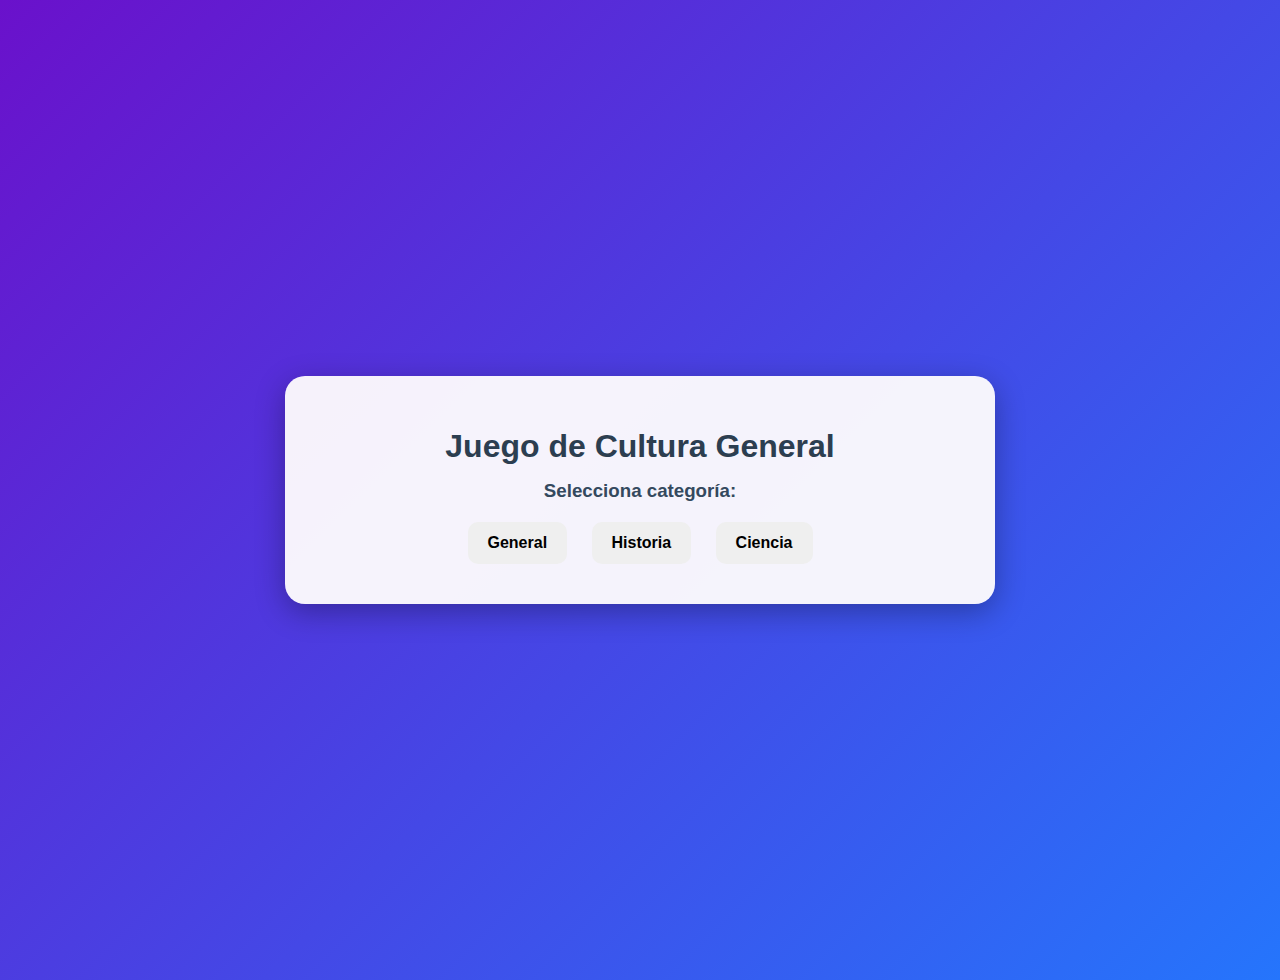
<file: index.html>
<!DOCTYPE html>
<html lang="es">
<head>
  <meta charset="UTF-8">
  <meta name="viewport" content="width=device-width, initial-scale=1.0">
  <title>Juego de Cultura General</title>
  <style>
    /* Estilos Generales */
    body {
      font-family: 'Segoe UI', Tahoma, Geneva, Verdana, sans-serif;
      background: linear-gradient(135deg, #6a11cb, #2575fc);
      color: #fff;
      margin: 0;
      padding: 40px;
      display: flex;
      justify-content: center;
      align-items: center;
      min-height: 100vh;
      overflow: hidden; /* Evita el scroll cuando la alerta está activa */
    }

    #quiz-container {
      background: rgba(255, 253, 253, 0.95);
      color: #333;
      padding: 30px;
      border-radius: 20px;
      box-shadow: 0 8px 30px rgba(0, 0, 0, 0.3);
      max-width: 650px;
      width: 100%;
      text-align: center;
      animation: aparecer 0.8s ease-in-out;
      position: relative;
      z-index: 10;
    }

    @keyframes aparecer {
      from { transform: scale(0.8); opacity: 0; }
      to { transform: scale(1); opacity: 1; }
    }

    h1 {
      font-size: 2rem;
      margin-bottom: 15px;
      color: #2c3e50;
    }

    h2, h3 {
      margin: 10px 0;
      color: #34495e;
    }

    /* 🟦 Botones */
    button {
      margin: 10px;
      padding: 12px 20px;
      font-size: 16px;
      font-weight: bold;
      cursor: pointer;
      border-radius: 10px;
      border: none;
      transition: 0.3s;
    }

    button:hover {
      transform: scale(1.05);
      box-shadow: 0 4px 12px rgba(0,0,0,0.2);
    }

    /* Opciones */
    .opcion {
      background-color: #3498db;
      color: rgb(242, 241, 247);
      display: block;
      width: 85%;
      margin: 10px auto;
    }

    .opcion:hover {
      background-color: #2980b9;
    }
     /* Deshabilitar botones de opción después de seleccionar */
    .opcion:disabled {
        cursor: not-allowed;
        background-color: #070ca7;
    }

    /* Botón Reiniciar */
    #reiniciar {
      background-color: #e74c3c;
      color: white;
    }

    #reiniciar:hover {
      background-color: #c0392b;
    }

    /*  Temporizador */
    #temporizador {
      font-size: 20px;
      margin: 20px 0;
      font-weight: bold;
      color: #e74c3c;
      background: #fceaea;
      padding: 8px;
      border-radius: 8px;
      display: inline-block;
      min-width: 120px;
    }

    /*  Resultado */
    #resultado {
      animation: aparecer 0.8s ease-in-out;
    }

    #mensaje-final {
      font-size: 22px;
      font-weight: bold;
      margin-bottom: 15px;
    }

    #medalla {
      font-size: 26px;
      margin: 20px 0;
      color: #8e44ad;
    }
    
    /*  Alerta Personalizada */
    #alerta-overlay {
      position: fixed;
      top: 0;
      left: 0;
      width: 100%;
      height: 100%;
      background: rgba(0, 0, 0, 0.6);
      display: none; /* Oculto por defecto */
      justify-content: center;
      align-items: center;
      z-index: 1000;
    }
    
    #alerta-personalizada {
        background: #fff;
        padding: 25px;
        border-radius: 15px;
        box-shadow: 0 5px 25px rgba(0,0,0,0.2);
        width: 90%;
        max-width: 400px;
        text-align: center;
        animation: aparecer 0.5s ease-in-out;
    }

    #alerta-mensaje {
        font-size: 20px;
        margin-bottom: 20px;
        color: #333;
        font-weight: 500;
    }

    #alerta-boton {
        padding: 10px 30px;
        border-radius: 8px;
        font-size: 16px;
        color: #fff;
        font-weight: bold;
    }
    
    /* Estilos por tipo de alerta */
    #alerta-personalizada.correcta #alerta-boton {
        background-color: #2ecc71; /* verde */
    }
    #alerta-personalizada.correcta #alerta-boton:hover {
        background-color: #27ae60;
    }

    #alerta-personalizada.incorrecta #alerta-boton {
        background-color: #e74c3c; /* rojo */
    }
    #alerta-personalizada.incorrecta #alerta-boton:hover {
        background-color: #c0392b;
    }

    #alerta-personalizada.tiempo-agotado #alerta-boton {
        background-color: #f39c12; /* naranja */
    }
    #alerta-personalizada.tiempo-agotado #alerta-boton:hover {
        background-color: #e67e22;
    }


    /*  Responsividad */
    @media (max-width: 600px) {
      body {
        padding: 20px;
      }
      #quiz-container {
        padding: 20px;
      }
      button {
        width: 100%;
        font-size: 15px;
      }
    }
  </style>
</head>
<body>

  <div id="alerta-overlay">
    <div id="alerta-personalizada">
        <h2 id="alerta-mensaje"></h2>
        <button id="alerta-boton">Siguiente</button>
    </div>
  </div>

  <div id="quiz-container">
    <h1>Juego de Cultura General </h1>
    <div id="inicio">
      <h3>Selecciona categoría:</h3>
      <button onclick="seleccionarCategoria('general')">General</button>
      <button onclick="seleccionarCategoria('historia')">Historia</button>
      <button onclick="seleccionarCategoria('ciencia')">Ciencia</button>
    </div>

    <div id="juego" style="display:none;">
      <h2 id="pregunta"></h2>
      <div id="opciones"></div>
      <div id="temporizador"></div>
      <button id="reiniciar"> Reiniciar</button>
    </div>

    <div id="resultado" style="display:none;">
      <h2 id="mensaje-final"></h2>
      <h3 id="medalla"></h3>
      <button onclick="reiniciarJuego()">Jugar de nuevo</button>
    </div>
  </div>

<script>
  const bancoPreguntas = {
    general: [
      { pregunta: "¿Cuál es el planeta más cercano al Sol?", opciones: ["Mercurio", "Venus", "Marte", "Saturno"], correcta: 0 },
      { pregunta: "¿Quién pintó la Mona Lisa?", opciones: ["Van Gogh", "Leonardo da Vinci", "Picasso", "Miguel Ángel"], correcta: 1 },
      { pregunta: "¿Cuál es el océano más grande?", opciones: ["Atlántico", "Índico", "Pacífico", "Ártico"], correcta: 2 },
      { pregunta: "¿Qué país ganó el Mundial de 2010?", opciones: ["Brasil", "España", "Alemania", "Francia"], correcta: 1 },
      { pregunta: "¿Cuál es el idioma más hablado?", opciones: ["Inglés", "Español", "Chino mandarín", "Árabe"], correcta: 2 },
      { pregunta: "¿Cuál es el animal terrestre más rápido?", opciones: ["León", "Tigre", "Guepardo", "Caballo"], correcta: 2 },
      { pregunta: "¿Qué instrumento tiene teclas blancas y negras?", opciones: ["Guitarra", "Violín", "Piano", "Flauta"], correcta: 2 }
    ],
    historia: [
      { pregunta: "¿En qué año llegó Colón a América?", opciones: ["1492", "1500", "1600", "1453"], correcta: 0 },
      { pregunta: "¿Quién fue el primer presidente de EE.UU.?", opciones: ["Lincoln", "George Washington", "Jefferson", "Adams"], correcta: 1 },
      { pregunta: "¿En qué año cayó el Muro de Berlín?", opciones: ["1980", "1985", "1989", "1991"], correcta: 2 },
      { pregunta: "¿Quién fue Cleopatra?", opciones: ["Reina de Egipto", "Reina de Roma", "Diosa griega", "Filósofa"], correcta: 0 },
      { pregunta: "¿Qué civilización construyó las pirámides?", opciones: ["Mayas", "Egipcios", "Aztecas", "Romanos"], correcta: 1 },
      { pregunta: "¿Cuándo empezó la Primera Guerra Mundial?", opciones: ["1914", "1939", "1920", "1900"], correcta: 0 },
      { pregunta: "¿Qué imperio gobernó Julio César?", opciones: ["Griego", "Romano", "Egipcio", "Persa"], correcta: 1 }
    ],
    ciencia: [
      { pregunta: "¿Quién formuló la relatividad?", opciones: ["Newton", "Einstein", "Galileo", "Tesla"], correcta: 1 },
      { pregunta: "¿Cuál es el símbolo del agua?", opciones: ["O2", "H2O", "CO2", "HO"], correcta: 1 },
      { pregunta: "¿Cuál es el planeta más grande?", opciones: ["Tierra", "Saturno", "Júpiter", "Neptuno"], correcta: 2 },
      { pregunta: "¿Cuál es la unidad básica de la vida?", opciones: ["Átomo", "Molécula", "Célula", "Tejido"], correcta: 2 },
      { pregunta: "¿Qué gas es esencial para la respiración?", opciones: ["Oxígeno", "CO2", "Nitrógeno", "Hidrógeno"], correcta: 0 },
      { pregunta: "¿Quién descubrió la gravedad?", opciones: ["Newton", "Einstein", "Copérnico", "Kepler"], correcta: 0 },
      { pregunta: "¿Qué planeta es el 'planeta rojo'?", opciones: ["Venus", "Marte", "Mercurio", "Saturno"], correcta: 1 }
    ]
  };

  let preguntas = [];
  let preguntaActual = 0;
  let puntaje = 0;
  let tiempoRestante;
  let temporizador;
  
  const alertaOverlay = document.getElementById("alerta-overlay");
  const alertaPersonalizada = document.getElementById("alerta-personalizada");
  const alertaMensaje = document.getElementById("alerta-mensaje");
  const alertaBoton = document.getElementById("alerta-boton");

  function seleccionarCategoria(cat) {
    preguntas = [...bancoPreguntas[cat]]; 
    preguntas = preguntas.sort(() => Math.random() - 0.5); // aleatoriza
    preguntaActual = 0;
    puntaje = 0;
    document.getElementById("inicio").style.display = "none";
    document.getElementById("juego").style.display = "block";
    mostrarPregunta();
  }

  function mostrarPregunta() {
    if (preguntaActual >= preguntas.length) {
      terminarJuego();
      return;
    }

    const preguntaElemento = document.getElementById("pregunta");
    const opcionesElemento = document.getElementById("opciones");
    const temporizadorElemento = document.getElementById("temporizador");

    preguntaElemento.textContent = preguntas[preguntaActual].pregunta;
    opcionesElemento.innerHTML = "";

    preguntas[preguntaActual].opciones.forEach((opcion, index) => {
      const btn = document.createElement("button");
      btn.textContent = opcion;
      btn.classList.add("opcion");
      btn.onclick = () => verificarRespuesta(index);
      opcionesElemento.appendChild(btn);
    });

    // Reinicia temporizador
    tiempoRestante = 15;
    temporizadorElemento.textContent = ` Tiempo: ${tiempoRestante}s`;
    clearInterval(temporizador);
    temporizador = setInterval(() => {
      tiempoRestante--;
      temporizadorElemento.textContent = ` Tiempo: ${tiempoRestante}s`;
      if (tiempoRestante <= 0) {
        clearInterval(temporizador);
        mostrarAlerta("¡Tiempo agotado!", "tiempo-agotado");
      }
    }, 1000);
  }
  
  function deshabilitarOpciones() {
      document.querySelectorAll('.opcion').forEach(btn => {
          btn.disabled = true;
      });
  }

  function verificarRespuesta(indice) {
    clearInterval(temporizador);
    deshabilitarOpciones();
    
    if (indice === preguntas[preguntaActual].correcta) {
      puntaje++;
      mostrarAlerta("¡Correcto! 👍", "correcta");
    } else {
        const respuestaCorrecta = preguntas[preguntaActual].opciones[preguntas[preguntaActual].correcta];
        mostrarAlerta(`Incorrecto... La respuesta era "${respuestaCorrecta}"`, "incorrecta");
    }
  }

  function siguientePregunta() {
    preguntaActual++;
    mostrarPregunta();
  }
  
  function mostrarAlerta(mensaje, tipo) {
      alertaMensaje.textContent = mensaje;
      alertaPersonalizada.className = tipo; // Asigna clase para el estilo (correcta/incorrecta)
      alertaOverlay.style.display = "flex";

      alertaBoton.onclick = () => {
          alertaOverlay.style.display = "none";
          siguientePregunta();
      };
  }

  function terminarJuego() {
    document.getElementById("juego").style.display = "none";
    document.getElementById("resultado").style.display = "block";
    document.getElementById("mensaje-final").textContent = `Tu puntaje final es ${puntaje} de ${preguntas.length}`;

    let medalla = "";
    if (puntaje === preguntas.length) medalla = "🥇 Medalla de Oro - ¡Eres un genio!";
    else if (puntaje >= preguntas.length / 2) medalla = "🥈 Medalla de Plata - ¡Muy bien hecho!";
    else medalla = "🥉 Medalla de Bronce - ¡Sigue practicando!";
    
    document.getElementById("medalla").textContent = medalla;
  }

  document.getElementById("reiniciar").onclick = () => {
    reiniciarJuego();
  };

  function reiniciarJuego() {
    clearInterval(temporizador);
    document.getElementById("resultado").style.display = "none";
    document.getElementById("juego").style.display = "none";
    document.getElementById("inicio").style.display = "block";
  }
</script>

</body>
</html>
</file>
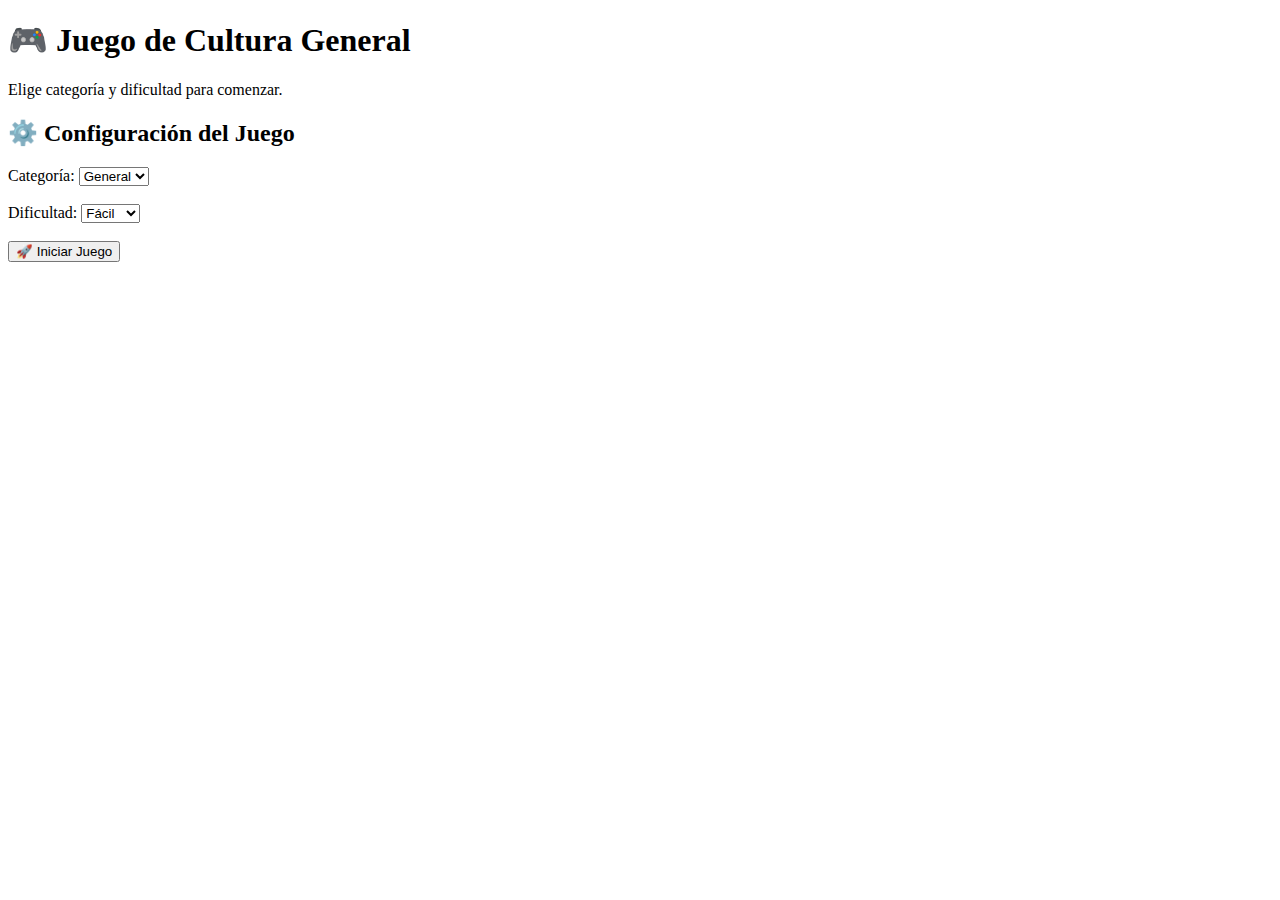
<file: inicio.html>
<!DOCTYPE html>
<html lang="es">
<head>
  <meta charset="UTF-8">
  <meta name="viewport" content="width=device-width, initial-scale=1.0">
  <title>Juego de Cultura General</title>
</head>
<body>

  <header>
    <h1>🎮 Juego de Cultura General</h1>
    <p>Elige categoría y dificultad para comenzar.</p>
  </header>

  <main>
    <section id="menu">
      <h2>⚙️ Configuración del Juego</h2>
      <label>Categoría: 
        <select id="categoria">
          <option value="general">General</option>
          <option value="historia">Historia</option>
          <option value="ciencia">Ciencia</option>
        </select>
      </label>
      <br><br>
      <label>Dificultad: 
        <select id="dificultad">
          <option value="facil">Fácil</option>
          <option value="medio">Medio</option>
          <option value="dificil">Difícil</option>
        </select>
      </label>
      <br><br>
      <button id="iniciar">🚀 Iniciar Juego</button>
    </section>

    <section id="quiz-container" style="display:none;">
      <h2 id="pregunta"></h2>
      <div id="opciones"></div>

      <p>⏳ Tiempo: <span id="tiempo">10</span>s</p>
      <p>❤️ Vidas: <span id="vidas">3</span> | ⭐ Puntos: <span id="puntos">0</span></p>
      <progress id="progreso" value="0" max="100"></progress><br><br>

      <p id="mensaje"></p>
      <button id="reiniciar">🔄 Reiniciar</button>
    </section>

    <section id="final" style="display:none;">
      <h2 id="resultado"></h2>
      <p id="recompensa"></p>
      <button onclick="location.reload()">🔄 Jugar de nuevo</button>
    </section>
  </main>


</body>
</html>
</file>
